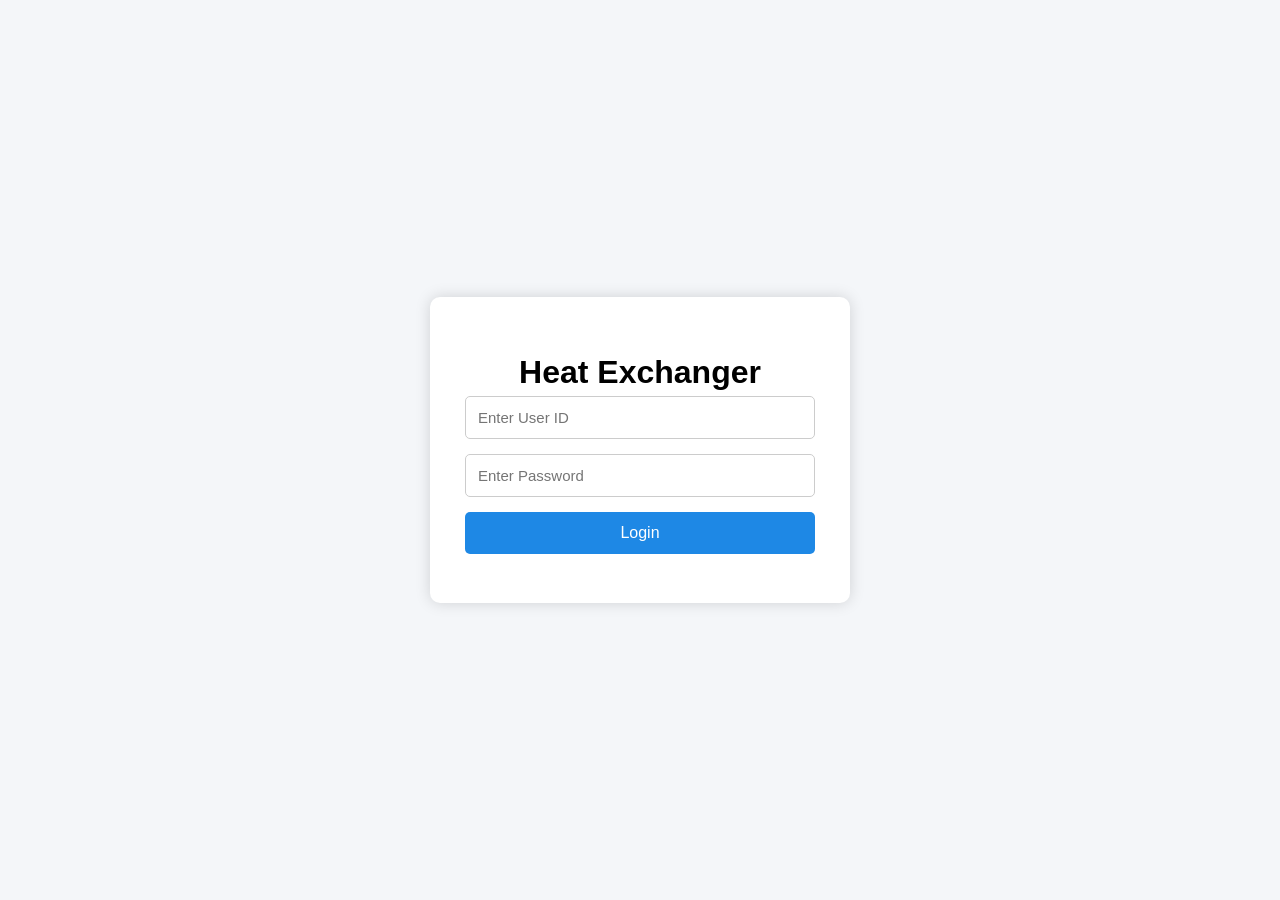
<file: frontend/index.html>
<!DOCTYPE html>
<html lang="en">

<head>
    <meta charset="UTF-8">
    <meta name="viewport" content="width=device-width, initial-scale=1.0">
    <title>Heat Exchanger Login</title>

    <link rel="stylesheet" href="css/login.css">
</head>

<body>

    <div class="login-container">

        <h1>Heat Exchanger</h1>

        <form id="loginForm">

            <div class="input-group">
                <input
                    type="text"
                    id="username"
                    placeholder="Enter User ID"
                    required>
            </div>

            <div class="input-group">
                <input
                    type="password"
                    id="password"
                    placeholder="Enter Password"
                    required>
            </div>

            <button type="submit">
                Login
            </button>

            <p id="error-message"></p>

        </form>

    </div>
    <script>
    if (sessionStorage.getItem("isLoggedIn") === "true") {
        window.location.href = "dashboard.html";
    }
    </script>

    <script src="js/login.js"></script>

</body>

</html>
</file>
<file: frontend/css/login.css>
body {
    margin: 0;
    padding: 0;
    font-family: Arial, sans-serif;
    background-color: #f4f6f9;

    display: flex;
    justify-content: center;
    align-items: center;

    height: 100vh;
}

.login-container {
    width: 350px;
    background: white;
    padding: 35px;
    border-radius: 10px;
    box-shadow: 0 0 15px rgba(0,0,0,0.15);
    text-align: center;
}

.login-container h1 {
    margin-bottom: 5px;
}

.login-container h3 {
    margin-bottom: 25px;
    color: #666;
}

.login-container input {
    width: 100%;
    padding: 12px;
    margin-bottom: 15px;
    border: 1px solid #ccc;
    border-radius: 5px;
    font-size: 15px;
    box-sizing: border-box;
}

.login-container button {
    width: 100%;
    padding: 12px;
    background: #1e88e5;
    color: white;
    border: none;
    border-radius: 5px;
    font-size: 16px;
    cursor: pointer;
}

.login-container button:hover {
    background: #1565c0;
}

#error-message {
    color: red;
    margin-top: 12px;
    font-size: 14px;
}
</file>
<file: frontend/css/style.css>
*{
    margin:0;
    padding:0;
    box-sizing:border-box;
    font-family:Arial,sans-serif;
}

.container{
    display:flex;
    height:100vh;
}

.sidebar{
    width:250px;
    background:#1f2937;
    color:white;
    padding:20px;
}

.sidebar h2{
    margin-bottom:30px;
}

.sidebar button{
    width:100%;
    padding:12px;
    margin-bottom:10px;
    cursor:pointer;
}

.content{
    flex:1;
    padding:40px;
    background:#f4f4f4;
}

.form{
    display:grid;
    grid-template-columns:220px 300px;
    gap:15px 20px;
    margin-top:25px;
    align-items:center;
}

.form input{
    padding:10px;
    border:1px solid #ccc;
    border-radius:4px;
}

#calculate{
    width:180px;
    padding:12px;
    background:#0d6efd;
    color:white;
    border:none;
    border-radius:5px;
    cursor:pointer;
}

#calculate:hover{
    background:#0b5ed7;
}


.history-table {
    width: max-content;
    border-collapse: collapse;
}

.history-container {
    overflow-x: auto;
    max-width: 100%;
}

/* =========================
   Current Calculation Layout
   ========================= */

.calculation-layout {
    display: flex;
    gap: 50px;
    align-items: flex-start;
    width: 100%;
}

.input-section {
    width: 45%;
}

.result-section {
    width: 50%;
}

.input-section h2,
.result-section h2 {
    margin-top: 0;
}

/* .result-section {
    background: #f8f9fa;
    border: 1px solid #ddd;
    border-radius: 8px;
    padding: 25px;
    box-sizing: border-box;
} */

.result-section h3 {
    margin-top: 10px;
    margin-bottom: 15px;
}

.result-grid {
    display: grid;
    grid-template-columns: 1fr 1fr;
    gap: 10px;
    margin-bottom: 25px;
}

.result-grid div {
    background: white;
    border: 1px solid #ddd;
    border-radius: 5px;
    padding: 10px 12px;
    display: flex;
    justify-content: space-between;
    gap: 15px;
}

.result-grid span {
    font-weight: 500;
}

.result-grid strong {
    font-weight: 600;
}

.no-result {
    color: #666;
    text-align: center;
    padding: 30px 10px;
}


/* Responsive */
@media (max-width: 900px) {

    .calculation-layout {
        flex-direction: column;
        gap: 30px;
    }

    .input-section,
    .result-section {
        width: 100%;
    }

}

.input-header {
    display: grid;
    grid-template-columns: 200px 270px;
    gap: 30px;
    margin-bottom: 30px;
    font-weight: 600;
}
</file>
